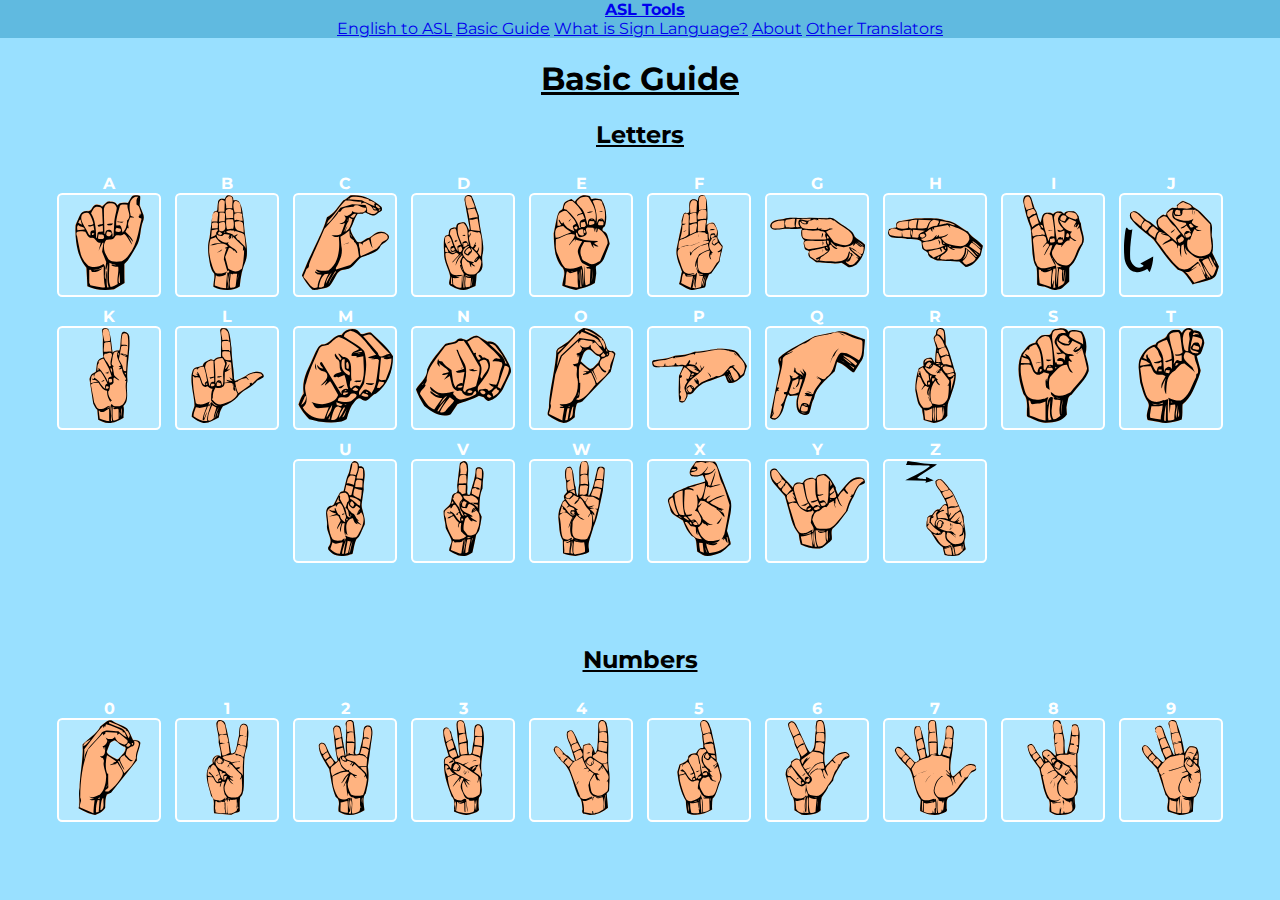
<file: guide.html>
<!DOCTYPE html>
<html lang="en">
	<head>
		<meta charset="UTF-8" />
		<meta http-equiv="X-UA-Compatible" content="IE=edge" />
		<meta name="viewport" content="width=device-width, initial-scale=1.0" />
		<title>ASL Tools | Basic Guide</title>
		<link
			href="https://cdn.jsdelivr.net/npm/bootstrap@5.0.2/dist/css/bootstrap.min.css"
			rel="stylesheet"
			integrity="sha384-EVSTQN3/azprG1Anm3QDgpJLIm9Nao0Yz1ztcQTwFspd3yD65VohhpuuCOmLASjC"
			crossorigin="anonymous"
		/>
		<link rel="stylesheet" href="./main.css" />
		<link rel="preconnect" href="https://fonts.googleapis.com" />
		<link rel="preconnect" href="https://fonts.gstatic.com" crossorigin />
		<link
			href="https://fonts.googleapis.com/css2?family=Montserrat&display=swap"
			rel="stylesheet"
		/>
	</head>
	<body>
		<nav class="navbar navbar-expand navbar-dark bg-navbar navbar-fixed-top">
			<a class="navbar-brand ml-10" href="#"><b>ASL Tools</b> </a>
			<div class="collapse navbar-collapse" id="navbarNavAltMarkup">
				<div class="navbar-nav">
					<a class="nav-item nav-link" href="./index.html">English to ASL</a>
					<a class="nav-item nav-link active" href="./guide.html"
						>Basic Guide</a
					>
					<a class="nav-item nav-link" href="./whatis.html"
						>What is Sign Language?</a
					>
					<a class="nav-item nav-link" href="./about.html">About</a>
					<a class="nav-item nav-link" href="./otherpages.html"
						>Other Translators</a
					>
				</div>
			</div>
		</nav>
		<h1><u>Basic Guide</u></h1>
		<h2><u>Letters</u></h2>
		<div class="lettercontainer">
			<b>A</b>
			<div class="letter"><img src="./images/A.svg" /></div>
		</div>
		<div class="lettercontainer">
			<b>B</b>
			<div class="letter"><img src="./images/B.svg" /></div>
		</div>
		<div class="lettercontainer">
			<b>C</b>
			<div class="letter"><img src="./images/C.svg" /></div>
		</div>
		<div class="lettercontainer">
			<b>D</b>
			<div class="letter"><img src="./images/D.svg" /></div>
		</div>
		<div class="lettercontainer">
			<b>E</b>
			<div class="letter"><img src="./images/E.svg" /></div>
		</div>
		<div class="lettercontainer">
			<b>F</b>
			<div class="letter"><img src="./images/F.svg" /></div>
		</div>
		<div class="lettercontainer">
			<b>G</b>
			<div class="letter"><img src="./images/G.svg" /></div>
		</div>
		<div class="lettercontainer">
			<b>H</b>
			<div class="letter"><img src="./images/H.svg" /></div>
		</div>
		<div class="lettercontainer">
			<b>I</b>
			<div class="letter"><img src="./images/I.svg" /></div>
		</div>
		<div class="lettercontainer">
			<b>J</b>
			<div class="letter"><img src="./images/J.svg" /></div>
		</div>
		<div class="lettercontainer">
			<b>K</b>
			<div class="letter"><img src="./images/K.svg" /></div>
		</div>
		<div class="lettercontainer">
			<b>L</b>
			<div class="letter"><img src="./images/L.svg" /></div>
		</div>
		<div class="lettercontainer">
			<b>M</b>
			<div class="letter"><img src="./images/M.svg" /></div>
		</div>
		<div class="lettercontainer">
			<b>N</b>
			<div class="letter"><img src="./images/N.svg" /></div>
		</div>
		<div class="lettercontainer">
			<b>O</b>
			<div class="letter"><img src="./images/O.svg" /></div>
		</div>
		<div class="lettercontainer">
			<b>P</b>
			<div class="letter"><img src="./images/P.svg" /></div>
		</div>
		<div class="lettercontainer">
			<b>Q</b>
			<div class="letter"><img src="./images/Q.svg" /></div>
		</div>
		<div class="lettercontainer">
			<b>R</b>
			<div class="letter"><img src="./images/R.svg" /></div>
		</div>
		<div class="lettercontainer">
			<b>S</b>
			<div class="letter"><img src="./images/S.svg" /></div>
		</div>
		<div class="lettercontainer">
			<b>T</b>
			<div class="letter"><img src="./images/T.svg" /></div>
		</div>
		<div class="lettercontainer">
			<b>U</b>
			<div class="letter"><img src="./images/U.svg" /></div>
		</div>
		<div class="lettercontainer">
			<b>V</b>
			<div class="letter"><img src="./images/V.svg" /></div>
		</div>
		<div class="lettercontainer">
			<b>W</b>
			<div class="letter"><img src="./images/W.svg" /></div>
		</div>
		<div class="lettercontainer">
			<b>X</b>
			<div class="letter"><img src="./images/X.svg" /></div>
		</div>
		<div class="lettercontainer">
			<b>Y</b>
			<div class="letter"><img src="./images/Y.svg" /></div>
		</div>
		<div class="lettercontainer">
			<b>Z</b>
			<div class="letter"><img src="./images/Z.svg" /></div>
		</div>
		<br />
		<br />
		<br />
		<br />
		<h2><u>Numbers</u></h2>
		<div class="lettercontainer">
			<b>0</b>
			<div class="letter"><img src="./images/0.svg" /></div>
		</div>
		<div class="lettercontainer">
			<b>1</b>
			<div class="letter"><img src="./images/1.svg" /></div>
		</div>
		<div class="lettercontainer">
			<b>2</b>
			<div class="letter"><img src="./images/2.svg" /></div>
		</div>
		<div class="lettercontainer">
			<b>3</b>
			<div class="letter"><img src="./images/3.svg" /></div>
		</div>
		<div class="lettercontainer">
			<b>4</b>
			<div class="letter"><img src="./images/4.svg" /></div>
		</div>
		<div class="lettercontainer">
			<b>5</b>
			<div class="letter"><img src="./images/5.svg" /></div>
		</div>
		<div class="lettercontainer">
			<b>6</b>
			<div class="letter"><img src="./images/6.svg" /></div>
		</div>
		<div class="lettercontainer">
			<b>7</b>
			<div class="letter"><img src="./images/7.svg" /></div>
		</div>
		<div class="lettercontainer">
			<b>8</b>
			<div class="letter"><img src="./images/8.svg" /></div>
		</div>
		<div class="lettercontainer">
			<b>9</b>
			<div class="letter"><img src="./images/9.svg" /></div>
		</div>
	</body>
</html>
</file>
<file: main.css>
* {
	font-family: "Montserrat", sans-serif;
	text-align: center;
}
html,
body {
	height: 100%;
	width: 100%;
	margin: 0;
}

body {
	background-color: rgb(153, 224, 255);
}

h1 {
	text-align: center;
}

#inputname {
	width: 25%;
}

input {
	text-align: center;
}

.center {
	margin: auto;
}

small {
	color: gray;
}

.letter {
	width: 100px;
	height: 100px;
	border: 2px solid white;
	background-color: rgba(255, 255, 255, 0.25);
	border-radius: 5%;
	/* border-radius: 20px; */
}

.letter > img {
	width: 95%;
	height: 95%;
}

.lettercontainer {
	margin: 5px;
	display: inline-block;
	color: white;
}

.ml-10 {
	margin-left: 10px !important;
}

.bg-navbar,
.btn-translate {
	background-color: rgb(96, 186, 224);
}

.space {
	margin-left: 50px;
	margin-right: 50px;
	display: inline-block;
}

#resultsmorse {
	overflow-y: scroll;
	margin-top: 20px;
	margin-bottom: 20px;
	width: 75%;
	height: 12.5%;
	border: 5px rgb(96, 186, 224) solid;
	background-color: rgb(255, 255, 255, 0.5);
	font-size: 25px;
	text-align: left;
	padding: 10px;
}

#light {
	margin-top: 20px;
	margin-bottom: 20px;
	width: 75%;
	height: 25%;
	opacity: 0;
	transition: opacity 0.5s;
	border: none;
	border: 5px rgb(96, 186, 224) solid !important;
	background-color: black;
}

.lightactive {
	opacity: 1 !important;
	/* width: 75% !important;
	height: 25% !important;
	border: 5px rgb(96, 186, 224) solid !important;
	background-color: black;
	transition: width 0.5s, height 0.5s !important; */
}

.lighton {
	background-color: white !important;
}

.spacer {
	width: 75%;
}
</file>
